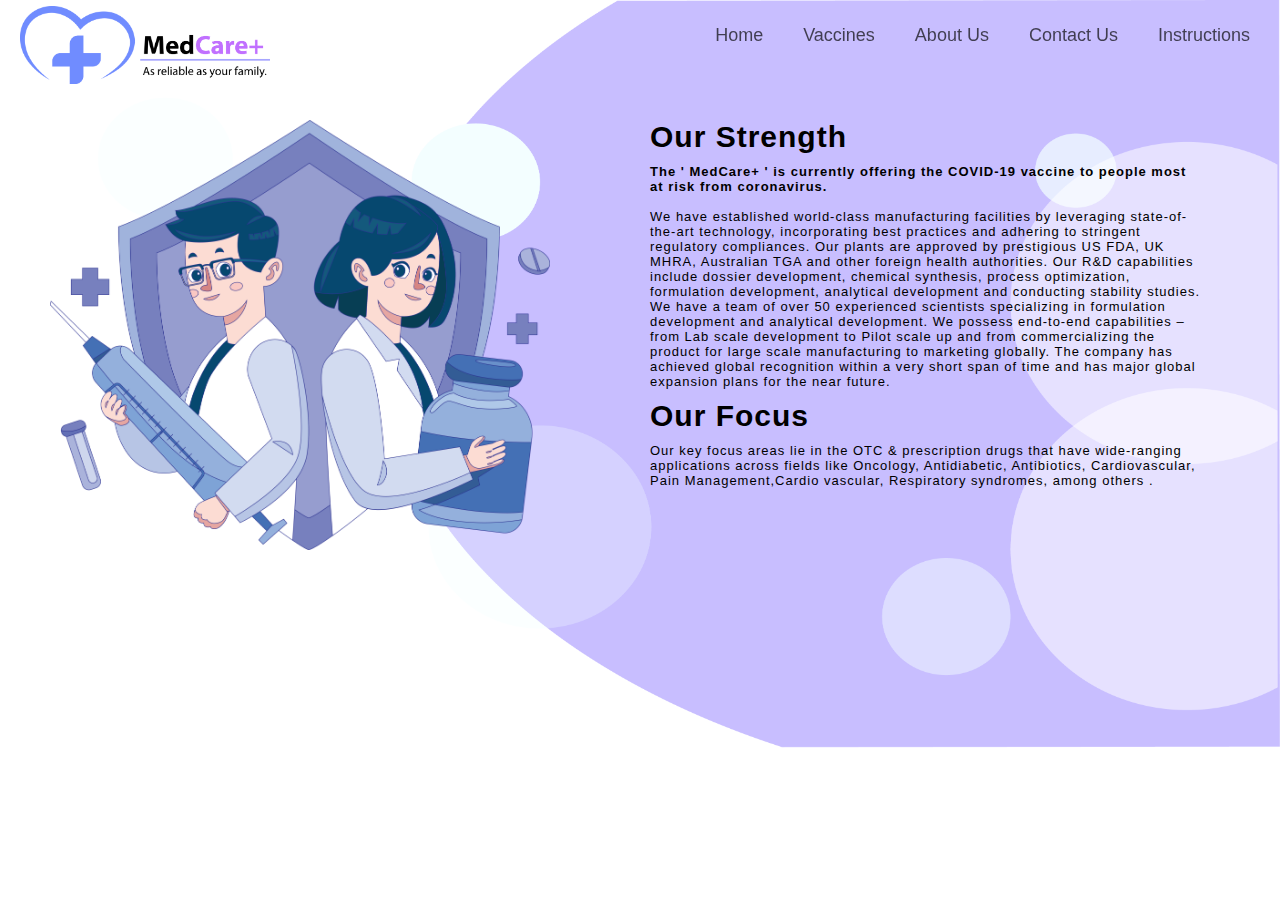
<file: AboutUs.html>
<!DOCTYPE html>
<html lang="en">
<head>
    <meta charset="UTF-8">
    <meta http-equiv="X-UA-Compatible" content="IE=edge">
    <meta name="viewport" content="width=device-width, initial-scale=1.0">
    <title>MCA/10011/19</title>
    <link rel="stylesheet" href="https://cdnjs.cloudflare.com/ajax/libs/font-awesome/5.7.2/css/all.min.css">

    <link rel="stylesheet" href="style3.css">
</head>
<body onload="loading()">
  <div id="loading"></div>
    <header>
        <nav class="navbar">
            <label class="navbar-toggle" id="js-navbar-toggle" for="chkToggle">
                    <i class="fa fa-bars"></i>
                </label>
            <img src="images/file.png" alt="" class="logo">
            <input type="checkbox" id="chkToggle"></input>
            <ul class="main-nav" id="js-menu">
              <li>
                <a href="/index.html" class="nav-links">Home</a>
              </li>
              <li>
                <a href="/vaccine.html" class="nav-links">Vaccines</a>
              </li>
              <li>
                <a href="/AboutUs.html" target="_self" class="nav-links">About Us</a>
              </li>
              <li>
                <a href="/Contact.html" class="nav-links">Contact Us</a>
              </li>
              <li>
                <a href="/instruction.html" class="nav-links">Instructions</a>
              </li>
            </ul>
          </nav>
    </header>
    <main>
        
        <div class="imagecontainer">
          <img src="images/sec.png">
        </div>
        <div class="content">

          <h1 class="ctitle1">Our Strength</h1>
          The <strong>' MedCare+ '</strong> is currently offering the COVID-19 vaccine to people most at risk from coronavirus.
          <br></br>
          <p>
            We have established world-class manufacturing facilities by leveraging state-of-the-art technology, incorporating best practices and adhering to stringent regulatory compliances. Our plants are approved by prestigious US FDA, UK MHRA, Australian TGA and other foreign health authorities.

              Our R&D capabilities include dossier development, chemical synthesis, process optimization, formulation development, analytical development and conducting stability studies. We have a team of over 50 experienced scientists specializing in formulation development and analytical development.

              We possess end-to-end capabilities – from Lab scale development to Pilot scale up and from commercializing the product for large scale manufacturing to marketing globally.

              The company has achieved global recognition within a very short span of time and has major global expansion plans for the near future.
          </p> 

          <h1 class="ctitle2">Our Focus</h1>
          <p class="secondcontent">
            Our key focus areas lie in the OTC & prescription drugs that have wide-ranging applications across fields like Oncology, Antidiabetic, Antibiotics, Cardiovascular, Pain Management,Cardio vascular, Respiratory syndromes, among others .
          </p> 
        </div>
    </main>

    <script>
       let loader = document.getElementById('loading');
       function loading(){
         
         loader.style.display='none';
       }
    </script>
</body>
</html>
</file>
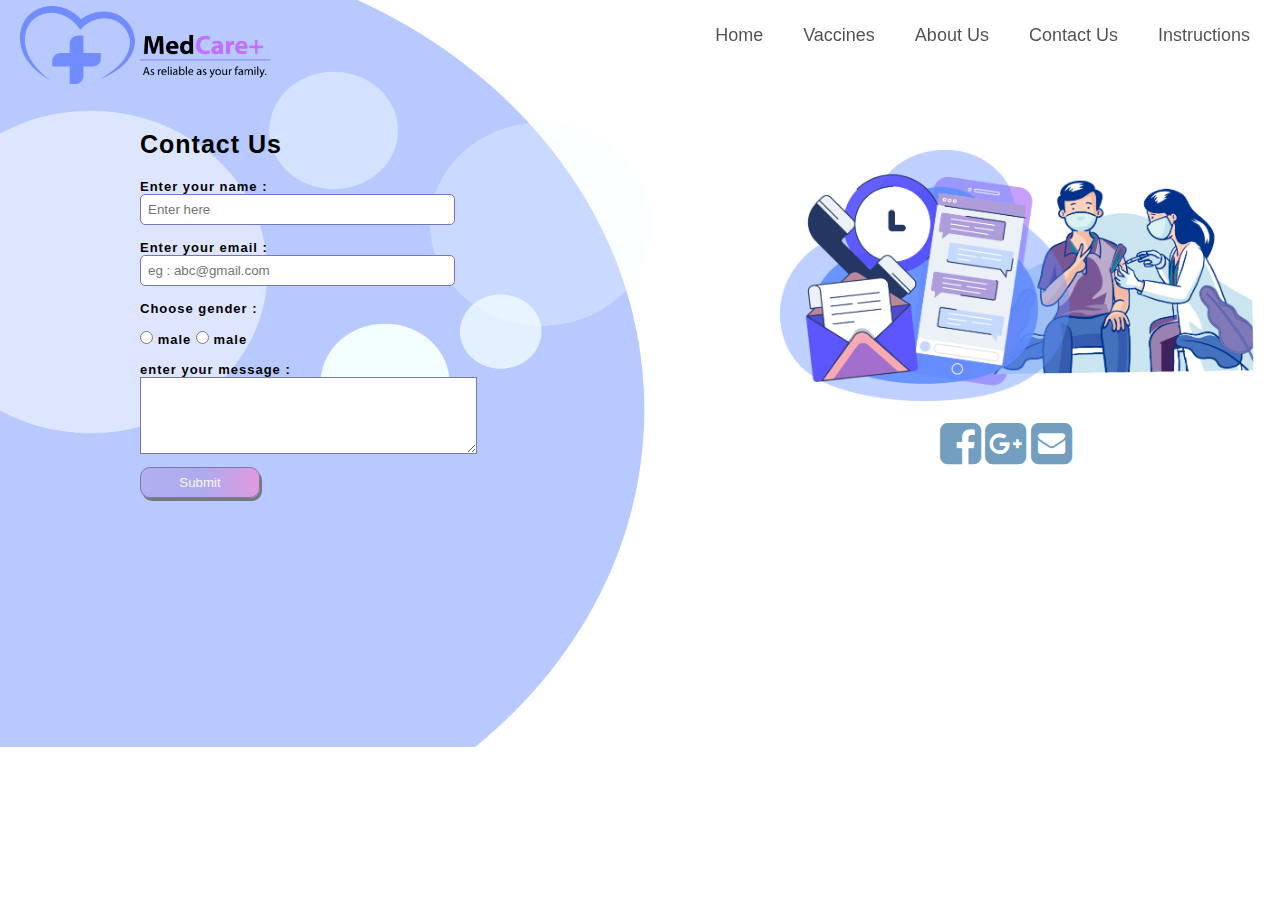
<file: Contact.html>
<!DOCTYPE html>
<html lang="en">
<head>
    <meta charset="UTF-8">
    <meta http-equiv="X-UA-Compatible" content="IE=edge">
    <meta name="viewport" content="width=device-width, initial-scale=1.0">
    <title>MCA/10011/19</title>
    <link rel="stylesheet" href="https://cdnjs.cloudflare.com/ajax/libs/font-awesome/5.7.2/css/all.min.css">
    <!-- Include Font Awesome Stylesheet in Header -->
    <link href="//maxcdn.bootstrapcdn.com/font-awesome/4.1.0/css/font-awesome.min.css" rel="stylesheet">

    <link rel="stylesheet" href="style5.css">
</head>
<body onload="loading()">
    <div id="loading"></div>
    <header>

        
        <nav class="navbar">
            <label class="navbar-toggle" id="js-navbar-toggle" for="chkToggle">
                    <i class="fa fa-bars"></i>
            </label>
            <img src="images/file.png" alt="" class="logo">
            <input type="checkbox" id="chkToggle"></input>
            <ul class="main-nav" id="js-menu">
              <li>
                <a href="/index.html" class="nav-links">Home</a>
              </li>
              <li>
                <a href="/vaccine.html" class="nav-links">Vaccines</a>
              </li>
              <li>
                <a href="/AboutUs.html" class="nav-links">About Us</a>
              </li>
              <li>
                <a href="/Contact.html" class="nav-links">Contact Us</a>
              </li>
              <li>
                <a href="/instruction.html" class="nav-links">Instructions</a>
              </li>
            </ul>
          </nav>
    </header>
    <main>
        <div class="content">

          <h1 class="ctitle">Contact Us</h1>
          <form action="https://formspree.io/f/xzbybjav" method="POST">
            
            <label for="name" >Enter your name : </label>
            <br>
            <input  class="inputbox" type="text" placeholder="Enter here" name="name">
            <br></br>
            
            <label for="email">Enter your email : </label>
            <br>
            <input class="inputbox" type="email" placeholder="eg : abc@gmail.com" name="email">
            <br></br>
            
            <label>Choose gender : </label>
            <br></br>
            <div class="genderselect">    
                <input type="radio" id="male" name="gender" value="male">
                <label class="lab" for="male">male</label>
                <input type="radio" id="female" name="gender" value="female">
                <label class="lab" for="female">male</label>
            </div>
            <br>
            
            <label>enter your message :</label>
            <br>
            <textarea rows = "5" cols = "40" name = "message" placeholder="enter your message here" class="messagebox">
            </textarea>
            <input class="btn1" type="submit" value="Submit">
          
        </div>
        <div class="imagecontainer">
          <img src="images/contact.png">
          <div class="footer">
            <section id="lab_social_icon_footer">
                <div class="container">
                        <div class="text-center center-block">
                                <a href="https://www.facebook.com/" target="_blank"><i id="social-fb" class="fa fa-facebook-square fa-3x social" ></i></a>
                                <a href="https://plus.google.com/" target="_blank"><i id="social-gp" class="fa fa-google-plus-square fa-3x social"></i></a>
                                <a href="mailto:#" target="_blank"><i id="social-em" class="fa fa-envelope-square fa-3x social"></i></a>
                    </div>
                </div>
                </section>
          </div>
        </div>
    </main>
    <script>
      let loader = document.getElementById('loading');
       function loading(){
         loader.style.display='none';
       }
    </script>
</body>
</html>
</file>
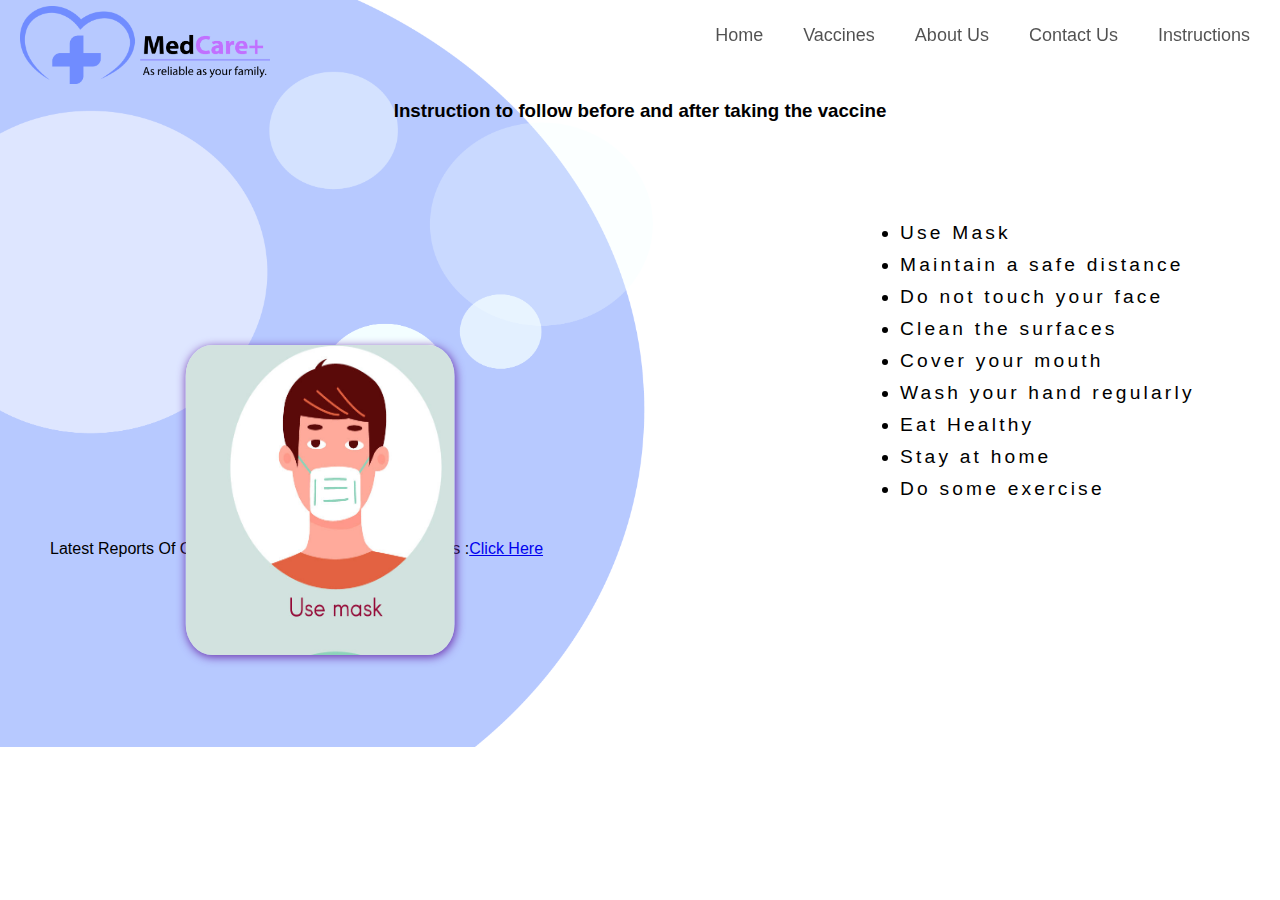
<file: instruction.html>
<!DOCTYPE html>
<html lang="en">
<head>
    <meta charset="UTF-8">
    <meta http-equiv="X-UA-Compatible" content="IE=edge">
    <meta name="viewport" content="width=device-width, initial-scale=1.0">
    <title>MCA/10011/19</title>
    <link rel="stylesheet" href="https://cdnjs.cloudflare.com/ajax/libs/font-awesome/5.7.2/css/all.min.css">

    <link rel="stylesheet" href="style6.css">
</head>
<body onload="loading()" >
    <div id="loading"></div>
    <header>
        <nav class="navbar">
            <label class="navbar-toggle" id="js-navbar-toggle" for="chkToggle">
                    <i class="fa fa-bars"></i>
            </label>
            <img src="images/file.png" alt="" class="logo">
            <input type="checkbox" id="chkToggle"></input>
            <ul class="main-nav" id="js-menu">
              <li>
                <a href="/index.html" class="nav-links">Home</a>
              </li>
              <li>
                <a href="/vaccine.html" class="nav-links">Vaccines</a>
              </li>
              <li>
                <a href="/AboutUs.html" class="nav-links">About Us</a>
              </li>
              <li>
                <a href="/Contact.html" class="nav-links">Contact Us</a>
              </li>
              <li>
                <a href="/instruction.html" class="nav-links">Instructions</a>
              </li>
            </ul>
          </nav>
    </header>   
    <main>
        <h3>Instruction to follow before and after taking the vaccine</h4>
        <div class="content">
            
            <div class="imagecontainer">
            </div>
            
            <div class="listinstruction">
              <ul>
                <li class="one">Use Mask</li>
                <li class="two">Maintain a safe distance</li>
                <li class="three">Do not touch your face</li>
                <li class="four">Clean the surfaces</li>
                <li class="five">Cover your mouth</li>
                <li class="six">Wash your hand regularly</li>
                <li class="seven">Eat Healthy</li>
                <li class="eight">Stay at home</li>
                <li class="nine">Do some exercise</li>
            </ul>
            </div>
        </div>
        <div class="information">
          <p>Latest Reports Of COVID-19 : <a href="report.html" class="links">Click Here</a></p>
          <p>WHO Reports :<a href="https://www.who.int/health-topics/coronavirus#tab=tab_1" class="links">Click Here</a></p>
        </div>
    </main>
    <script>
       let loader = document.getElementById('loading');
       function loading(){
         loader.style.display='none';
       }
    </script>
</body>
</html>
</file>
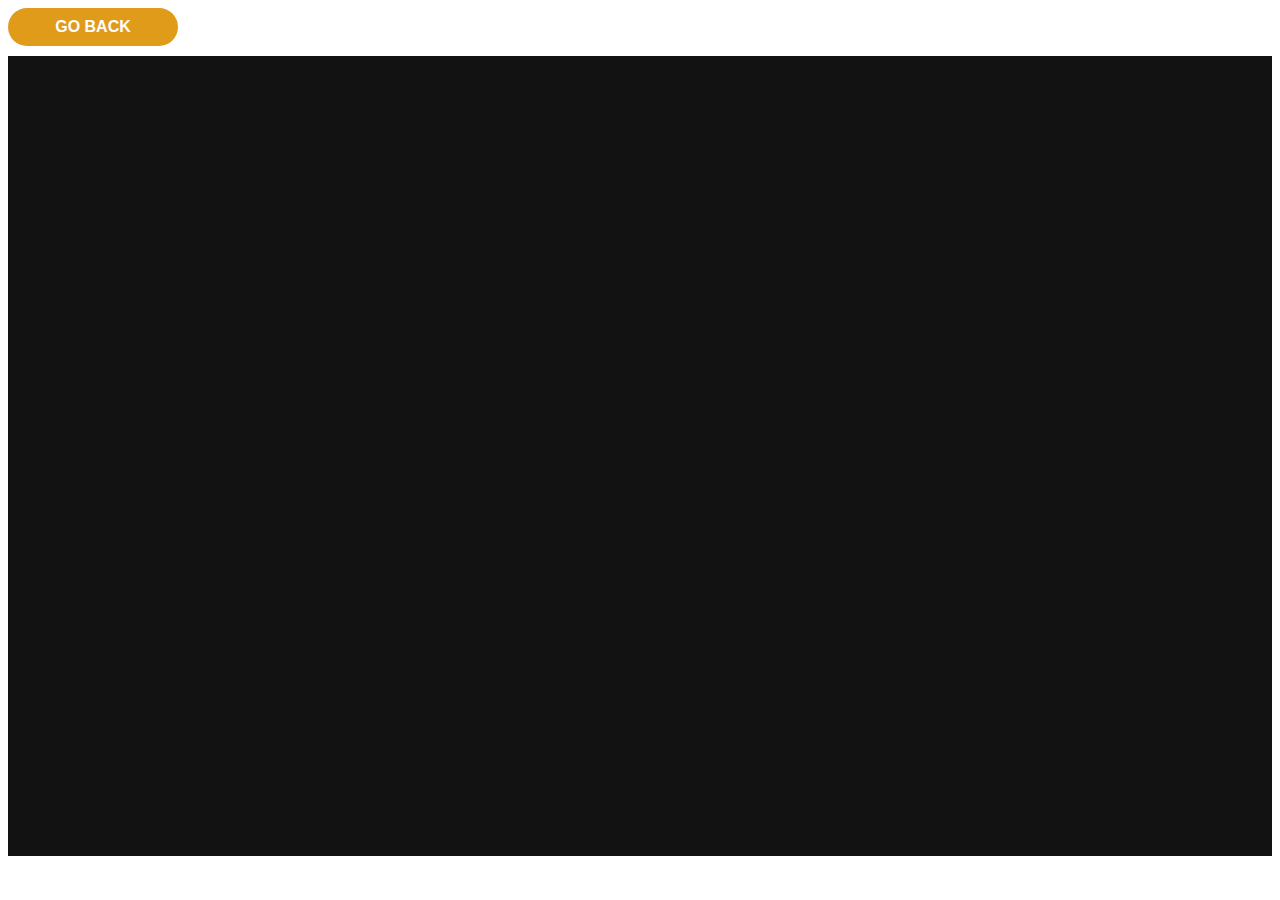
<file: report.html>
<!DOCTYPE html>
<html lang="en">
<head>
    <meta charset="UTF-8">
    <meta http-equiv="X-UA-Compatible" content="IE=edge">
    <meta name="viewport" content="width=device-width, initial-scale=1.0">
    <title>COVID-19 Reports</title>
    <link rel="stylesheet" href="report.css">
</head>
<body>
        <a href="instruction.html" class="links">GO BACK</a>
        <script src="https://www.amcharts.com/lib/4/core.js"></script>
        <script src="https://www.amcharts.com/lib/4/charts.js"></script>
        <script src="https://www.amcharts.com/lib/4/maps.js"></script>
        <script src="https://www.amcharts.com/lib/4/geodata/worldLow.js"></script>
        <script src="https://covid.amCharts.com/data/js/world_timeline.js"></script>
        <script src="https://covid.amCharts.com/data/js/total_timeline.js"></script>
        <script src="https://www.amcharts.com/lib/4/themes/animated.js"></script>
        <div id="chartdiv"></div>
        
        <script>
        // Themes begin
        am4core.useTheme(am4themes_animated);
        // Themes end

            var backgroundColor = am4core.color("#1e2128");
            var activeColor = am4core.color("#ff8726");
            var confirmedColor = am4core.color("#d21a1a");
            var recoveredColor = am4core.color("#45d21a");
            var deathsColor = am4core.color("#1c5fe5");
            var textColor = am4core.color("#ffffff");

            // for an easier access by key
            var colors = { active: activeColor, confirmed: confirmedColor, recovered: recoveredColor, deaths: deathsColor };

            var countryColor = am4core.color("#3b3b3b");
            var countryStrokeColor = am4core.color("#000000");
            var buttonStrokeColor = am4core.color("#ffffff");
            var countryHoverColor = am4core.color("#1b1b1b");
            var activeCountryColor = am4core.color("#0f0f0f");

            var currentIndex;
            var currentCountry = "World";

            // last date of the data
            var lastDate = new Date(covid_total_timeline[covid_total_timeline.length - 1].date);
            var currentDate = lastDate;

            var currentPolygon;

            var countryDataTimeout;

            var sliderAnimation;

            //////////////////////////////////////////////////////////////////////////////
            // PREPARE DATA
            //////////////////////////////////////////////////////////////////////////////

            // make a map of country indexes for later use
            var countryIndexMap = {};
            var list = covid_world_timeline[0].list;
            for (var i = 0; i < list.length; i++) {
                var country = list[i]
                countryIndexMap[country.id] = i;
            }

            // calculated active cases in world data (active = confirmed - recovered)
            for (var i = 0; i < covid_total_timeline.length; i++) {
                var di = covid_total_timeline[i];
                di.active = di.confirmed - di.recovered;
            }

            // function that returns current slide
            // if index is not set, get last slide
            function getSlideData(index) {
                if (index == undefined) {
                    index = covid_world_timeline.length - 1;
                }

                var data = covid_world_timeline[index];

                return data;
            }

            // get slide data
            var slideData = getSlideData();

            // as we will be modifying raw data, make a copy
            var mapData = JSON.parse(JSON.stringify(slideData.list));
            var max = { confirmed: 0, recovered: 0, deaths: 0 };

            // the last day will have most
            for (var i = 0; i < mapData.length; i++) {
                var di = mapData[i];
                if (di.confirmed > max.confirmed) {
                    max.confirmed = di.confirmed;
                }
                if (di.recovered > max.recovered) {
                    max.recovered = di.recovered;
                }
                if (di.deaths > max.deaths) {
                    max.deaths = di.deaths
                }
                max.active = max.confirmed;
            }

            // END OF DATA

            //////////////////////////////////////////////////////////////////////////////
            // LAYOUT & CHARTS
            //////////////////////////////////////////////////////////////////////////////

            // main container
            // https://www.amcharts.com/docs/v4/concepts/svg-engine/containers/
            var container = am4core.create("chartdiv", am4core.Container);
            container.width = am4core.percent(100);
            container.height = am4core.percent(100);
            container.background.fill = am4core.color("#1e2128");
            container.background.fillOpacity = 1;

            // MAP CHART 
            // https://www.amcharts.com/docs/v4/chart-types/map/
            var mapChart = container.createChild(am4maps.MapChart);
            mapChart.height = am4core.percent(80);
            mapChart.zoomControl = new am4maps.ZoomControl();
            mapChart.zoomControl.align = "right";
            mapChart.zoomControl.marginRight = 15;
            mapChart.zoomControl.valign = "middle";

            // by default minus button zooms out by one step, but we modify the behavior so when user clicks on minus, the map would fully zoom-out and show world data
            mapChart.zoomControl.minusButton.events.on("hit", showWorld);
            // clicking on a "sea" will also result a full zoom-out
            mapChart.seriesContainer.background.events.on("hit", showWorld);
            mapChart.seriesContainer.background.events.on("over", resetHover);
            mapChart.seriesContainer.background.fillOpacity = 0;
            mapChart.zoomEasing = am4core.ease.sinOut;

            // https://www.amcharts.com/docs/v4/chart-types/map/#Map_data
            // you can use more accurate world map or map of any other country - a wide selection of maps available at: https://github.com/amcharts/amcharts4-geodata
            mapChart.geodata = am4geodata_worldLow;

            // Set projection
            // https://www.amcharts.com/docs/v4/chart-types/map/#Setting_projection
            // instead of Miller, you can use Mercator or many other projections available: https://www.amcharts.com/demos/map-using-d3-projections/
            mapChart.projection = new am4maps.projections.Miller();
            mapChart.panBehavior = "move";

            // when map is globe, beackground is made visible
            mapChart.backgroundSeries.mapPolygons.template.polygon.fillOpacity = 0.05;
            mapChart.backgroundSeries.mapPolygons.template.polygon.fill = am4core.color("#ffffff");
            mapChart.backgroundSeries.hidden = true;


            // Map polygon series (defines how country areas look and behave)
            var polygonSeries = mapChart.series.push(new am4maps.MapPolygonSeries());
            polygonSeries.dataFields.id = "id";
            polygonSeries.exclude = ["AQ"]; // Antarctica is excluded in non-globe projection
            polygonSeries.useGeodata = true;
            polygonSeries.nonScalingStroke = true;
            polygonSeries.strokeWidth = 0.5;
            // this helps to place bubbles in the visual middle of the area
            polygonSeries.calculateVisualCenter = true;

            var polygonTemplate = polygonSeries.mapPolygons.template;
            polygonTemplate.fill = countryColor;
            polygonTemplate.fillOpacity = 1
            polygonTemplate.stroke = countryStrokeColor;
            polygonTemplate.strokeOpacity = 0.15
            polygonTemplate.setStateOnChildren = true;

            polygonTemplate.events.on("hit", handleCountryHit);
            polygonTemplate.events.on("over", handleCountryOver);
            polygonTemplate.events.on("out", handleCountryOut);

            // you can have pacific - centered map if you set this to -154.8
            mapChart.deltaLongitude = -10;

            // polygon states
            var polygonHoverState = polygonTemplate.states.create("hover");
            polygonHoverState.properties.fill = countryHoverColor;

            var polygonActiveState = polygonTemplate.states.create("active")
            polygonActiveState.properties.fill = activeCountryColor;

            // Bubble series
            var bubbleSeries = mapChart.series.push(new am4maps.MapImageSeries());
            bubbleSeries.data = mapData;
            bubbleSeries.dataFields.value = "confirmed";
            bubbleSeries.dataFields.id = "id";

            // adjust tooltip
            bubbleSeries.tooltip.animationDuration = 0;
            bubbleSeries.tooltip.showInViewport = false;
            bubbleSeries.tooltip.background.fillOpacity = 0.2;
            bubbleSeries.tooltip.getStrokeFromObject = true;
            bubbleSeries.tooltip.getFillFromObject = false;
            bubbleSeries.tooltip.background.fillOpacity = 0.2;
            bubbleSeries.tooltip.background.fill = am4core.color("#000000");

            var imageTemplate = bubbleSeries.mapImages.template;
            // if you want bubbles to become bigger when zoomed, set this to false
            imageTemplate.nonScaling = true;
            imageTemplate.strokeOpacity = 0;
            imageTemplate.fillOpacity = 0.5;
            imageTemplate.tooltipText = "{name}: [bold]{value}[/]";
            // this is needed for the tooltip to point to the top of the circle instead of the middle
            imageTemplate.adapter.add("tooltipY", function(tooltipY, target) {
                return -target.children.getIndex(0).radius;
            })

            imageTemplate.events.on("over", handleImageOver);
            imageTemplate.events.on("out", handleImageOut);
            imageTemplate.events.on("hit", handleImageHit);

            // When hovered, circles become non-opaque	
            var imageHoverState = imageTemplate.states.create("hover");
            imageHoverState.properties.fillOpacity = 1;

            // add circle inside the image
            var circle = imageTemplate.createChild(am4core.Circle);
            // this makes the circle to pulsate a bit when showing it
            circle.hiddenState.properties.scale = 0.0001;
            circle.hiddenState.transitionDuration = 2000;
            circle.defaultState.transitionDuration = 2000;
            circle.defaultState.transitionEasing = am4core.ease.elasticOut;
            // later we set fill color on template (when changing what type of data the map should show) and all the clones get the color because of this
            circle.applyOnClones = true;

            // heat rule makes the bubbles to be of a different width. Adjust min/max for smaller/bigger radius of a bubble
            bubbleSeries.heatRules.push({
                "target": circle,
                "property": "radius",
                "min": 3,
                "max": 30,
                "dataField": "value"
            })

            // when data items validated, hide 0 value bubbles (because min size is set)
            bubbleSeries.events.on("dataitemsvalidated", function() {
                bubbleSeries.dataItems.each((dataItem) => {
                    var mapImage = dataItem.mapImage;
                    var circle = mapImage.children.getIndex(0);
                    if (mapImage.dataItem.value == 0) {
                        circle.hide(0);
                    }
                    else if (circle.isHidden || circle.isHiding) {
                        circle.show();
                    }
                })
            })

            // this places bubbles at the visual center of a country
            imageTemplate.adapter.add("latitude", function(latitude, target) {
                var polygon = polygonSeries.getPolygonById(target.dataItem.id);
                if (polygon) {
                    return polygon.visualLatitude;
                }
                return latitude;
            })

            imageTemplate.adapter.add("longitude", function(longitude, target) {
                var polygon = polygonSeries.getPolygonById(target.dataItem.id);
                if (polygon) {
                    return polygon.visualLongitude;
                }
                return longitude;
            })

            // END OF MAP	

            // top title
            var title = mapChart.titles.create();
            title.fontSize = "1.5em";
            title.fill = textColor;
            title.text = "COVID-19 Spread Data";
            title.align = "left";
            title.horizontalCenter = "left";
            title.marginLeft = 20;
            title.paddingBottom = 10;
            title.y = 20;

            // switch between map and globe
            var mapGlobeSwitch = mapChart.createChild(am4core.SwitchButton);
            mapGlobeSwitch.align = "right"
            mapGlobeSwitch.y = 15;
            mapGlobeSwitch.leftLabel.text = "Map";
            mapGlobeSwitch.rightLabel.text = "Globe";
            mapGlobeSwitch.verticalCenter = "top";
            mapGlobeSwitch.leftLabel.fill = textColor;
            mapGlobeSwitch.rightLabel.fill = textColor;


            mapGlobeSwitch.events.on("toggled", function() {
                if (mapGlobeSwitch.isActive) {
                    mapChart.projection = new am4maps.projections.Orthographic;
                    mapChart.backgroundSeries.show();
                    mapChart.panBehavior = "rotateLongLat";
                    polygonSeries.exclude = [];
                } else {
                    mapChart.projection = new am4maps.projections.Miller;
                    mapChart.backgroundSeries.hide();
                    mapChart.panBehavior = "move";
                    polygonSeries.data = [];
                    polygonSeries.exclude = ["AQ"];
                }
            })

            // buttons & chart container
            var buttonsAndChartContainer = container.createChild(am4core.Container);
            buttonsAndChartContainer.layout = "vertical";
            buttonsAndChartContainer.height = am4core.percent(40); // make this bigger if you want more space for the chart
            buttonsAndChartContainer.width = am4core.percent(100);
            buttonsAndChartContainer.valign = "bottom";

            // country name and buttons container
            var nameAndButtonsContainer = buttonsAndChartContainer.createChild(am4core.Container)
            nameAndButtonsContainer.width = am4core.percent(100);
            nameAndButtonsContainer.padding(0, 10, 5, 20);
            nameAndButtonsContainer.layout = "horizontal";

            // name of a country and date label
            var countryName = nameAndButtonsContainer.createChild(am4core.Label);
            countryName.fontSize = "1.1em";
            countryName.fill = textColor;
            countryName.valign = "middle";

            // buttons container (active/confirmed/recovered/deaths)
            var buttonsContainer = nameAndButtonsContainer.createChild(am4core.Container);
            buttonsContainer.layout = "grid";
            buttonsContainer.width = am4core.percent(100);
            buttonsContainer.x = 10;
            buttonsContainer.contentAlign = "right";

            // Chart & slider container
            var chartAndSliderContainer = buttonsAndChartContainer.createChild(am4core.Container);
            chartAndSliderContainer.layout = "vertical";
            chartAndSliderContainer.height = am4core.percent(100);
            chartAndSliderContainer.width = am4core.percent(100);
            chartAndSliderContainer.background.fill = am4core.color("#000000");
            chartAndSliderContainer.background = new am4core.RoundedRectangle();
            chartAndSliderContainer.background.cornerRadius(30, 30, 0, 0)
            chartAndSliderContainer.background.fillOpacity = 0.15;
            chartAndSliderContainer.background.fill = am4core.color("#000000");
            chartAndSliderContainer.paddingTop = 10;
            chartAndSliderContainer.paddingBottom = 0;

            // Slider container
            var sliderContainer = chartAndSliderContainer.createChild(am4core.Container);
            sliderContainer.width = am4core.percent(100);
            sliderContainer.padding(0, 15, 15, 10);
            sliderContainer.layout = "horizontal";

            var slider = sliderContainer.createChild(am4core.Slider);
            slider.width = am4core.percent(100);
            slider.valign = "middle";
            slider.background.opacity = 0.4;
            slider.opacity = 0.7;
            slider.background.fill = am4core.color("#ffffff");
            slider.marginLeft = 20;
            slider.marginRight = 35;
            slider.height = 15;
            slider.start = 1;


            // what to do when slider is dragged
            slider.events.on("rangechanged", function(event) {
                var index = Math.round((covid_world_timeline.length - 1) * slider.start);
                updateMapData(getSlideData(index).list);
                updateTotals(index);
            })
            // stop animation if dragged
            slider.startGrip.events.on("drag", () => {
                stop();
                if (sliderAnimation) {
                    sliderAnimation.setProgress(slider.start);
                }
            });

            // play button
            var playButton = sliderContainer.createChild(am4core.PlayButton);
            playButton.valign = "middle";
            // play button behavior
            playButton.events.on("toggled", function(event) {
                if (event.target.isActive) {
                    play();
                } else {
                    stop();
                }
            })
            // make slider grip look like play button
            slider.startGrip.background.fill = playButton.background.fill;
            slider.startGrip.background.strokeOpacity = 0;
            slider.startGrip.icon.stroke = am4core.color("#ffffff");
            slider.startGrip.background.states.copyFrom(playButton.background.states)

            // play behavior
            function play() {
                if (!sliderAnimation) {
                    sliderAnimation = slider.animate({ property: "start", to: 1, from: 0 }, 50000, am4core.ease.linear).pause();
                    sliderAnimation.events.on("animationended", () => {
                        playButton.isActive = false;
                    })
                }

                if (slider.start >= 1) {
                    slider.start = 0;
                    sliderAnimation.start();
                }
                sliderAnimation.resume();
                playButton.isActive = true;
            }

            // stop behavior
            function stop() {
                if (sliderAnimation) {
                    sliderAnimation.pause();
                }
                playButton.isActive = false;
            }

            // BOTTOM CHART
            // https://www.amcharts.com/docs/v4/chart-types/xy-chart/
            var lineChart = chartAndSliderContainer.createChild(am4charts.XYChart);
            lineChart.fontSize = "0.8em";
            lineChart.paddingRight = 30;
            lineChart.paddingLeft = 30;
            lineChart.maskBullets = false;
            lineChart.zoomOutButton.disabled = true;
            lineChart.paddingBottom = 3;
        lineChart.paddingTop = 0;

            // make a copy of data as we will be modifying it
            lineChart.data = JSON.parse(JSON.stringify(covid_total_timeline));

            // date axis
            // https://www.amcharts.com/docs/v4/concepts/axes/date-axis/
            var dateAxis = lineChart.xAxes.push(new am4charts.DateAxis());
            dateAxis.renderer.minGridDistance = 50;
            dateAxis.renderer.grid.template.stroke = am4core.color("#000000");
            dateAxis.max = lastDate.getTime() + am4core.time.getDuration("day", 3);
            dateAxis.tooltip.label.fontSize = "0.8em";
            dateAxis.renderer.labels.template.fill = textColor;
            dateAxis.tooltip.background.fill = am4core.color("#ff8726")
            dateAxis.tooltip.background.stroke = am4core.color("#ff8726")
            dateAxis.tooltip.label.fill = am4core.color("#000000")

            // value axis
            // https://www.amcharts.com/docs/v4/concepts/axes/value-axis/
            var valueAxis = lineChart.yAxes.push(new am4charts.ValueAxis());
            valueAxis.interpolationDuration = 3000;
            valueAxis.renderer.grid.template.stroke = am4core.color("#000000");
            valueAxis.renderer.baseGrid.disabled = true;
            valueAxis.tooltip.disabled = true;
            valueAxis.extraMax = 0.05;
            valueAxis.renderer.inside = true;
            valueAxis.renderer.labels.template.verticalCenter = "bottom";
            valueAxis.renderer.labels.template.padding(2, 2, 2, 2);
            valueAxis.renderer.labels.template.fill = textColor;

            // cursor
            // https://www.amcharts.com/docs/v4/concepts/chart-cursor/
            lineChart.cursor = new am4charts.XYCursor();
            lineChart.cursor.behavior = "none"; // set zoomX for a zooming possibility
            lineChart.cursor.lineY.disabled = true;
            lineChart.cursor.xAxis = dateAxis;
            lineChart.cursor.lineX.stroke = am4core.color("#ff8726");
            // this prevents cursor to move to the clicked location while map is dragged
            am4core.getInteraction().body.events.off("down", lineChart.cursor.handleCursorDown, lineChart.cursor)
            am4core.getInteraction().body.events.off("up", lineChart.cursor.handleCursorUp, lineChart.cursor)

            // legend
            // https://www.amcharts.com/docs/v4/concepts/legend/	
            lineChart.legend = new am4charts.Legend();
            lineChart.legend.parent = lineChart.plotContainer;
            lineChart.legend.labels.template.fill = textColor;

            // create series
            var activeSeries = addSeries("active", activeColor);
            // active series is visible initially
            activeSeries.tooltip.disabled = true;
            activeSeries.hidden = false;

            var confirmedSeries = addSeries("confirmed", confirmedColor);
            var recoveredSeries = addSeries("recovered", recoveredColor);
            var deathsSeries = addSeries("deaths", deathsColor);

            var series = { active: activeSeries, confirmed: confirmedSeries, recovered: recoveredSeries, deaths: deathsSeries };
            // add series
            function addSeries(name, color) {
                var series = lineChart.series.push(new am4charts.LineSeries())
                series.dataFields.valueY = name;
                series.dataFields.dateX = "date";
                series.name = capitalizeFirstLetter(name);
                series.strokeOpacity = 0.6;
                series.stroke = color;
                series.maskBullets = false;
                series.hidden = true;
                series.minBulletDistance = 10;
                series.hideTooltipWhileZooming = true;
                // series bullet
                var bullet = series.bullets.push(new am4charts.CircleBullet());

                // only needed to pass it to circle
                var bulletHoverState = bullet.states.create("hover");
                bullet.setStateOnChildren = true;

                bullet.circle.fillOpacity = 1;
                bullet.circle.fill = backgroundColor;
                bullet.circle.radius = 2;

                var circleHoverState = bullet.circle.states.create("hover");
                circleHoverState.properties.fillOpacity = 1;
                circleHoverState.properties.fill = color;
                circleHoverState.properties.scale = 1.4;

                // tooltip setup
                series.tooltip.pointerOrientation = "down";
                series.tooltip.getStrokeFromObject = true;
                series.tooltip.getFillFromObject = false;
                series.tooltip.background.fillOpacity = 0.2;
                series.tooltip.background.fill = am4core.color("#000000");
                series.tooltip.dy = -4;
                series.tooltip.fontSize = "0.8em";
                series.tooltipText = "{valueY}";

                return series;
            }

            // BUTTONS
            // create buttons
            var activeButton = addButton("active", activeColor);
            var confirmedButton = addButton("confirmed", confirmedColor);
            var recoveredButton = addButton("recovered", recoveredColor);
            var deathsButton = addButton("deaths", deathsColor);

            var buttons = { active: activeButton, confirmed: confirmedButton, recovered: recoveredButton, deaths: deathsButton };

            // add button
            function addButton(name, color) {
                var button = buttonsContainer.createChild(am4core.Button)
                button.label.valign = "middle"
                button.fontSize = "1em";
                button.background.cornerRadius(30, 30, 30, 30);
                button.background.strokeOpacity = 0.3
                button.background.fillOpacity = 0;
                button.background.stroke = buttonStrokeColor;
                button.background.padding(2, 3, 2, 3);
                button.states.create("active");
                button.setStateOnChildren = true;
                button.label.fill = textColor;

                var activeHoverState = button.background.states.create("hoverActive");
                activeHoverState.properties.fillOpacity = 0;

                var circle = new am4core.Circle();
                circle.radius = 8;
                circle.fillOpacity = 0.3;
                circle.fill = buttonStrokeColor;
                circle.strokeOpacity = 0;
                circle.valign = "middle";
                circle.marginRight = 5;
                button.icon = circle;

                // save name to dummy data for later use
                button.dummyData = name;

                var circleActiveState = circle.states.create("active");
                circleActiveState.properties.fill = color;
                circleActiveState.properties.fillOpacity = 0.5;

                button.events.on("hit", handleButtonClick);

                return button;
            }

            // handle button clikc
            function handleButtonClick(event) {
                // we saved name to dummy data
                changeDataType(event.target.dummyData);
            }

            // change data type (active/confirmed/recovered/deaths)
            function changeDataType(name) {
                // make button active
                var activeButton = buttons[name];
                activeButton.isActive = true;
                // make other buttons inactive
                for (var key in buttons) {
                    if (buttons[key] != activeButton) {
                        buttons[key].isActive = false;
                    }
                }
                // tell series new field name
                bubbleSeries.dataFields.value = name;
                bubbleSeries.invalidateData();
                // change color of bubbles
                // setting colors on mapImage for tooltip colors
                bubbleSeries.mapImages.template.fill = colors[name];
                bubbleSeries.mapImages.template.stroke = colors[name];
                // first child is circle
                bubbleSeries.mapImages.template.children.getIndex(0).fill = colors[name];

                // show series
                var activeSeries = series[name];
                activeSeries.show();
                // hide other series
                for (var key in series) {
                    if (series[key] != activeSeries) {
                        series[key].hide();
                    }
                }
                // update heat rule's maxValue
                bubbleSeries.heatRules.getIndex(0).maxValue = max[name];
            }

            // select a country
            function selectCountry(mapPolygon) {
                resetHover();
                polygonSeries.hideTooltip();

                // if the same country is clicked show world
                if (currentPolygon == mapPolygon) {
                    currentPolygon.isActive = false;
                    currentPolygon = undefined;
                    showWorld();
                    return;
                }
                // save current polygon
                currentPolygon = mapPolygon;
                var countryIndex = countryIndexMap[mapPolygon.dataItem.id];
                currentCountry = mapPolygon.dataItem.dataContext.name;

                // make others inactive
                polygonSeries.mapPolygons.each(function(polygon) {
                    polygon.isActive = false;
                })

                // clear timeout if there is one
                if (countryDataTimeout) {
                    clearTimeout(countryDataTimeout);
                }
                // we delay change of data for better performance (so that data is not changed whil zooming)
                countryDataTimeout = setTimeout(function() {
                    setCountryData(countryIndex);
                }, 1000); // you can adjust number, 1000 is one second

                updateTotals(currentIndex);
                updateCountryName();

                mapPolygon.isActive = true;
                // meaning it's globe
                if (mapGlobeSwitch.isActive) {
                    // animate deltas (results the map to be rotated to the selected country)
                    if (mapChart.zoomLevel != 1) {
                        mapChart.goHome();
                        rotateAndZoom(mapPolygon);
                    }
                    else {
                        rotateAndZoom(mapPolygon);
                    }
                }
                // if it's not a globe, simply zoom to the country
                else {
                    mapChart.zoomToMapObject(mapPolygon, getZoomLevel(mapPolygon));
                }
            }

            // change line chart data to the selected countries	
            function setCountryData(countryIndex) {
                // instead of setting whole data array, we modify current raw data so that a nice animation would happen
                for (var i = 0; i < lineChart.data.length; i++) {
                    var di = covid_world_timeline[i].list;

                    var countryData = di[countryIndex];
                    var dataContext = lineChart.data[i];
                    if (countryData) {
                        dataContext.recovered = countryData.recovered;
                        dataContext.confirmed = countryData.confirmed;
                        dataContext.deaths = countryData.deaths;
                        dataContext.active = countryData.confirmed - countryData.recovered;
                        valueAxis.min = undefined;
                        valueAxis.max = undefined;
                    }
                    else {
                        dataContext.recovered = 0;
                        dataContext.confirmed = 0;
                        dataContext.deaths = 0;
                        dataContext.active = 0;
                        valueAxis.min = 0;
                        valueAxis.max = 10;
                    }
                }

                lineChart.invalidateRawData();
                updateTotals(currentIndex);
                setTimeout(updateSeriesTooltip, 2000);
            }

            function updateSeriesTooltip() {
                lineChart.cursor.triggerMove(lineChart.cursor.point, "soft", true);
                lineChart.series.each(function(series) {
                    if (!series.isHidden) {
                        series.tooltip.disabled = false;
                        series.showTooltipAtDataItem(series.tooltipDataItem);
                    }
                })
            }

            // what happens when a country is rolled-over
            function rollOverCountry(mapPolygon) {

                resetHover();
                if (mapPolygon) {
                    mapPolygon.isHover = true;

                    // make bubble hovered too
                    var image = bubbleSeries.getImageById(mapPolygon.dataItem.id);
                    if (image) {
                        image.dataItem.dataContext.name = mapPolygon.dataItem.dataContext.name;
                        image.isHover = true;
                    }
                }
            }
            // what happens when a country is rolled-out
            function rollOutCountry(mapPolygon) {
                var image = bubbleSeries.getImageById(mapPolygon.dataItem.id)
                resetHover();
                if (image) {
                    image.isHover = false;
                }
            }

            // rotate and zoom
            function rotateAndZoom(mapPolygon) {
                polygonSeries.hideTooltip();
                var animation = mapChart.animate([{ property: "deltaLongitude", to: -mapPolygon.visualLongitude }, { property: "deltaLatitude", to: -mapPolygon.visualLatitude }], 1000)
                animation.events.on("animationended", function() {
                    mapChart.zoomToMapObject(mapPolygon, getZoomLevel(mapPolygon));
                })
            }

            // calculate zoom level (default is too close)
            function getZoomLevel(mapPolygon) {
                var w = mapPolygon.polygon.bbox.width;
                var h = mapPolygon.polygon.bbox.width;
                // change 2 to smaller walue for a more close zoom
                return Math.min(mapChart.seriesWidth / (w * 2), mapChart.seriesHeight / (h * 2))
            }

            // show world data
            function showWorld() {
                currentCountry = "World";
                currentPolygon = undefined;
                resetHover();

                if(countryDataTimeout){
                    clearTimeout(countryDataTimeout);
                }

                // make all inactive
                polygonSeries.mapPolygons.each(function(polygon) {
                    polygon.isActive = false;
                })
                
                updateCountryName();

                // update line chart data (again, modifying instead of setting new data for a nice animation)
                for (var i = 0; i < lineChart.data.length; i++) {
                    var di = covid_total_timeline[i];
                    var dataContext = lineChart.data[i];

                    dataContext.recovered = di.recovered;
                    dataContext.confirmed = di.confirmed;
                    dataContext.deaths = di.deaths;
                    dataContext.active = di.confirmed - di.recovered;
                    valueAxis.min = undefined;
                    valueAxis.max = undefined;
                }

                lineChart.invalidateRawData();

                updateTotals(currentIndex);
                mapChart.goHome();
            }

            // updates country name and date
            function updateCountryName() {
                countryName.text = currentCountry + ", " + mapChart.dateFormatter.format(currentDate, "MMM dd, yyyy");
            }

            // update total values in buttons
            function updateTotals(index) {
                if (!isNaN(index)) {
                    var di = covid_total_timeline[index];
                    var date = new Date(di.date);
                    currentDate = date;

                    updateCountryName();

                    var position = dateAxis.dateToPosition(date);
                    position = dateAxis.toGlobalPosition(position);
                    var x = dateAxis.positionToCoordinate(position);

                    if (lineChart.cursor) {
                        lineChart.cursor.triggerMove({ x: x, y: 0 }, "soft", true);
                    }
                    for (var key in buttons) {
                        buttons[key].label.text = capitalizeFirstLetter(key) + ": " + lineChart.data[index][key];
                    }
                    currentIndex = index;
                }
            }

            // update map data
            function updateMapData(data) {
                //modifying instead of setting new data for a nice animation
                bubbleSeries.dataItems.each(function(dataItem) {
                    dataItem.dataContext.confirmed = 0;
                    dataItem.dataContext.deaths = 0;
                    dataItem.dataContext.recovered = 0;
                    dataItem.dataContext.active = 0;
                })

                for (var i = 0; i < data.length; i++) {
                    var di = data[i];
                    var image = bubbleSeries.getImageById(di.id);
                    if (image) {
                        image.dataItem.dataContext.confirmed = di.confirmed;
                        image.dataItem.dataContext.deaths = di.deaths;
                        image.dataItem.dataContext.recovered = di.recovered;
                        image.dataItem.dataContext.active = di.confirmed - di.recovered;
                    }
                }
                bubbleSeries.invalidateRawData();
            }

            // capitalize first letter
            function capitalizeFirstLetter(string) {
                return string.charAt(0).toUpperCase() + string.slice(1);
            }

            function handleImageOver(event) {
                rollOverCountry(polygonSeries.getPolygonById(event.target.dataItem.id));
            }

            function handleImageOut(event) {
                rollOutCountry(polygonSeries.getPolygonById(event.target.dataItem.id));
            }

            function handleImageHit(event) {
                selectCountry(polygonSeries.getPolygonById(event.target.dataItem.id));
            }		

            function handleCountryHit(event) {
                selectCountry(event.target);
            }

            function handleCountryOver(event) {
                rollOverCountry(event.target);
            }

            function handleCountryOut(event) {
                rollOutCountry(event.target);
            }

            function resetHover() {
                polygonSeries.mapPolygons.each(function(polygon) {
                    polygon.isHover = false;
                })

                bubbleSeries.mapImages.each(function(image) {
                    image.isHover = false;
                })
            }

            container.events.on("layoutvalidated", function() {
                dateAxis.tooltip.hide();
                lineChart.cursor.hide();
                updateTotals(currentIndex);
            });


            updateCountryName();
            changeDataType("active");

            setTimeout(updateSeriesTooltip, 3000);
        </script>
</body>
</html>
</file>
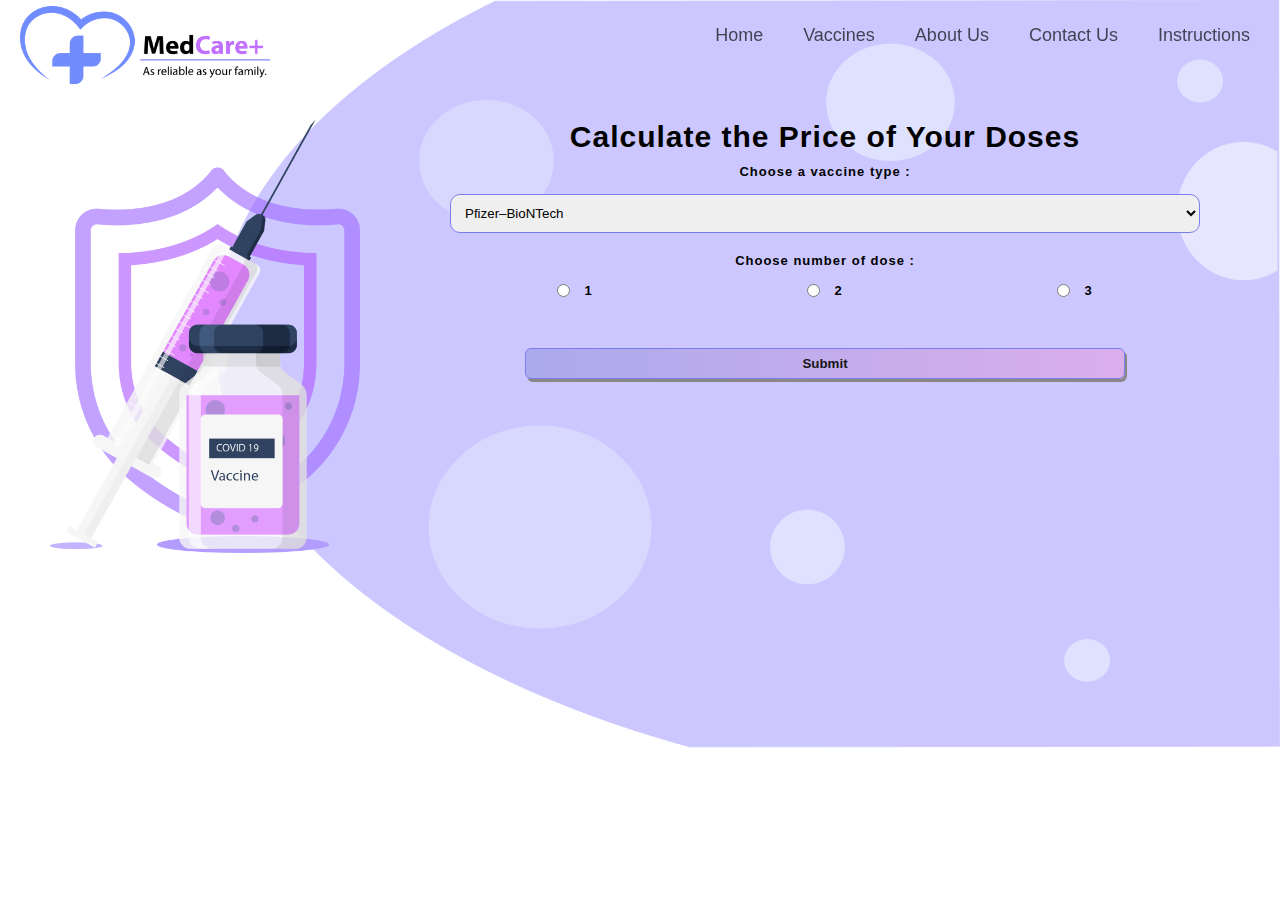
<file: vaccine.html>
<!DOCTYPE html>
<html lang="en">
<head>
    <meta charset="UTF-8">
    <meta http-equiv="X-UA-Compatible" content="IE=edge">
    <meta name="viewport" content="width=device-width, initial-scale=1.0">
    <title>MCA/10011/19</title>
    <link rel="stylesheet" href="https://cdnjs.cloudflare.com/ajax/libs/font-awesome/5.7.2/css/all.min.css">

    <link rel="stylesheet" href="style4.css">
</head>
<body onload="loading()">
  <div id="loading"></div>
    <header>
        <nav class="navbar">
            <label class="navbar-toggle" id="js-navbar-toggle" for="chkToggle">
                    <i class="fa fa-bars"></i>
                </label>
            <img src="images/file.png" alt="" class="logo">
            <input type="checkbox" id="chkToggle"></input>
            <ul class="main-nav" id="js-menu">
              <li>
                <a href="/index.html" class="nav-links">Home</a>
              </li>
              <li>
                <a href="/vaccine.html" class="nav-links">Vaccines</a>
              </li>
              <li>
                <a href="/AboutUs.html" target="_self" class="nav-links">About Us</a>
              </li>
              <li>
                <a href="#" class="nav-links">Contact Us</a>
              </li>
              <li>
                <a href="#" class="nav-links">Instructions</a>
              </li>
            </ul>
          </nav>
    </header>
    <main>

        
                <!-- RNA vaccines
                Pfizer–BioNTech
                Moderna


                Adenovirus vector vaccines
                Sputnik V
                Oxford–AstraZeneca
                Johnson & Johnson
                Convidecia

                Inactivated virus vaccines
                Sinopharm
                CoronaVac
                Covaxin
                CoviVac


                Protein subunit vaccines
                EpiVacCorona
                RBD-Dimer -->
        
        <div class="imagecontainer">
          <img src="images/vac3.png">
        </div>
        <div class="content">

          <h1 class="ctitle1">Calculate the Price of Your Doses</h1>
          <div class="form" id="formx">
            <label for="vacccine">Choose a vaccine type : </label>
            <br></br>
            <select id="vaccine" name="vaccine">
              <option value="1">Pfizer–BioNTech</option>
              <option value="2">Moderna</option>
              <option value="3">Sputnik V</option>
              <option value="4">Oxford–AstraZeneca</option>
              <option value="5">Covaxin</option>
              <option value="6">CovidSheild</option>
            </select>
            <label>Choose number of dose : </label>
            <br></br>
            <div class="doseselect">    
                <input type="radio" id="1" name="dose" value="1">
                <label class="lab" for="1">1</label>
                <input type="radio" id="2" name="dose" value="2">
                <label class="lab" for="2">2</label>
                <input type="radio" id="3" name="dose" value="3">
                <label class="lab" for="3">3</label>
            </div>
            <input class="submitbtn" type="submit" onclick="calculate()" >
            <h3 id="result"></h3>
          </div>
        </div>
    </main>
    <script src="app1.js"></script>
    <script>
      let loader = document.getElementById('loading');
       function loading(){
         loader.style.display='none';
       }
    </script>
</body>
</html>
</file>
<file: style3.css>
*{
    margin: 0px;
    padding: 0px;
    box-sizing: border-box;
    font-family: Verdana, Geneva, Tahoma, sans-serif;
}

body{
  background-image: url(images/bg2.png);
  background-size: cover;
  background-repeat: no-repeat;
  display: grid;
  grid-template-columns:1fr;
  grid-template-rows:120px 400px;
}

.navbar {
    font-size: 18px;
    padding-bottom: 10px;
    position: fixed;
    width: 100%;
  }
  
  .main-nav {
    list-style-type: none;
    display: none;
  }
  
  .nav-links
  /* .logo { */
  {
    text-decoration: none;
    color: rgba(7, 7, 7, 0.7);
  }
  
  .main-nav li {
    text-align: center;
    margin: 15px auto;
  }
  .logo{
    width: 250px;
    height: auto;
    margin-left: 20px;
    padding-top: 20px;
  }
  
  .navbar-toggle {
    position: absolute;
    top: 10px;
    right: 20px;
    cursor: pointer;
    color: rgba(10, 10, 10, 0.8);
    font-size: 24px;
  }
  
  #chkToggle {
    display: none;
  }
  
  #chkToggle:checked + ul.main-nav {
    display: block;
  }
  
  @media screen and (min-width: 768px) {
    .navbar {
      display: flex;
      justify-content: space-between;
      padding-bottom: 0;
      height: 70px;
      align-items: center;
      
    }
  
    #chkToggle:checked + ul.main-nav {
      display: flex;
    }
  
    .main-nav {
      display: flex;
      margin-right: 30px;
      flex-direction: row;
      justify-content: flex-end;
      
    }
  
    .main-nav li {
      margin: 0;
    }
  
    .nav-links {
      margin-left: 40px;
    }
  
    
    .navbar-toggle {
      display: none;
    }
  
    .nav-links:hover {
      color: rgb(0, 0, 0);
    }
  
    
  }

  main{
    display: grid;
    grid-template-columns: 600px 600px;
    grid-template-rows: auto;
    
  }

  main .content{
    padding-left: 50px;
    margin-top: 0px;
    grid-column: 2/3;
    /* border: 1px solid black;
    font-family: Verdana, Geneva, Tahoma, sans-serif; */
    letter-spacing: 1px;
    font-size:small;
    font-weight: bold;

  }

  .ctitle1{
    font-size:30px;
    font-weight: bold;
    margin-bottom: 10px;
  }

  .ctitle2{
    font-size:30px;
    font-weight: bold;
    margin-bottom: 10px;
    margin-top: 10px;
  }

  .content P{
    font-weight: lighter;
  }

  .content .secondcontent{
      padding-bottom: 50px;
  }

  main .imagecontainer {
    grid-column: 1/2;
    /* border: 1px solid black; */
    position: relative;
    
  }

  main .imagecontainer img{
    position: absolute;
    top: 0px;
    left: 50px;
    width: 500px;
    height: auto;
  }

  #loading{

    position: fixed;
    width: 100%;
    height: 100vh;
    background: white url(images/pre2.gif) no-repeat center;
    background-size: 210px;
    z-index:99;

  }

 

/* mobile screen */
  @media screen and (max-width: 768px){
   body{
     background-image:url(images/mbg.png);
     background-size:initial;
     background-repeat: no-repeat;
   }

   main{
     margin-top: 20px;
     display: flex;
   }

   main .content{
     justify-items: left;
     margin-right: 100px;
    
   }

   main .content h1{
     font-size:20px;
   }

   main .imagecontainer{
     display: none;
     overflow: hidden;
   }

   .nav-links:hover {
    color: rgb(0, 0, 0);
    padding-bottom: 10px;
  }

  .navbar{
    background:linear-gradient(to bottom,white,rgb(200, 200, 238));
    border-radius: 3px;
  }


  }
</file>
<file: style5.css>
*{
    margin: 0px;
    padding: 0px;
    box-sizing: border-box;
    font-family: Verdana, Geneva, Tahoma, sans-serif;
}

body{
  background-image: url(images/bg.png);
  background-size: cover;
  background-repeat: no-repeat;
  display: grid;
  grid-template-columns:1fr;
  grid-template-rows:130px 400px;
}

.navbar {
    font-size: 18px;
    padding-bottom: 10px;
    position: fixed;
    width: 100%;
    
  }
  
  .main-nav {
    list-style-type: none;
    display: none;
  }
  
  .nav-links
  /* .logo { */
  {
    text-decoration: none;
    color: rgba(7, 7, 7, 0.7);
  }
  
  .main-nav li {
    text-align: center;
    margin: 15px auto;
  }
  .logo{
    width: 250px;
    height: auto;
    margin-left: 20px;
    padding-top: 20px;
  }
  
  .navbar-toggle {
    position: absolute;
    top: 10px;
    right: 20px;
    cursor: pointer;
    color: rgba(10, 10, 10, 0.8);
    font-size: 24px;
  }
  
  #chkToggle {
    display: none;
  }
  
  #chkToggle:checked + ul.main-nav {
    display: block;
  }
  
  @media screen and (min-width: 768px) {
    .navbar {
      display: flex;
      justify-content: space-between;
      padding-bottom: 0;
      height: 70px;
      align-items: center;
    }
  
    #chkToggle:checked + ul.main-nav {
      display: flex;
    }
  
    .main-nav {
      display: flex;
      margin-right: 30px;
      flex-direction: row;
      justify-content: flex-end;
      
    }
  
    .main-nav li {
      margin: 0;
    }
  
    .nav-links {
      margin-left: 40px;
    }
  
    
    .navbar-toggle {
      display: none;
    }
  
    .nav-links:hover {
      color: rgb(0, 0, 0);
    }
  
    
  }

  main{
    display: grid;
    grid-template-columns: 500px 300px;
    grid-template-rows: auto;
    margin-left: 90px;
    /* border: 1px solid black; */
    
  }

  main .content{
    padding-left: 50px;
    grid-column: 1/2;
    /* border: 1px solid black;
    font-family: Verdana, Geneva, Tahoma, sans-serif; */
    letter-spacing: 1px;
    font-size:small;
    font-weight: bold;

  }

  .ctitle{
    font-size:25px;
    font-weight: bold;
    margin-bottom: 20px;
  }

 

  main .imagecontainer {
    grid-column: 2/4;
    /* border: 1px solid black; */
    position: relative;
    margin: 0px;
    padding: 0px;
    box-sizing: border-box;
    
  }

  main .imagecontainer img{
    position: absolute;
    top: 20px;
    left: 190px;
    width: 500px;
    height: auto;
  }

 

  .btn1{
    color: rgb(247, 247, 247);
    background:linear-gradient(to right,rgb(177, 177, 241),rgb(171, 171, 238),rgb(224, 153, 224));
    border-radius: 10px;
    margin-top: 10px;
    width: 120px;
    padding: 7px;
    border: 1px solid rgb(122, 122, 163);
    box-shadow: 2px 3px rgb(121, 120, 122);
  }

  .btn1:hover{
    box-shadow: 2px 3px rgb(97, 75, 119);
    background:linear-gradient(to right,rgb(177, 177, 241),rgb(171, 171, 238),rgb(211, 124, 211));
  }

  .btn1:focus{
    outline: none;
  }

  .inputbox{
      padding: 7px;
      width: 70%;
      border: 1px solid rgb(118, 118, 197);
      border-radius: 5px;
  }

  .messagebox{
      border: 1px solid rgb(118, 118, 187);
  }

  .footer{
      position: relative;
  }

  #lab_social_icon_footer {
    padding: 40px 0;
    align-items: center;
    position: absolute;
    top:250px;
    left:350px
  }
  
  #lab_social_icon_footer a {
    color: rgb(116, 158, 192);
  }
  
  #lab_social_icon_footer #social-fb:hover {
    color: #3B5998;
   
  }
  
  #lab_social_icon_footer #social-gp:hover {
    color: #d34836;
  }
  
  #lab_social_icon_footer #social-em:hover {
    color: #f39c12;
  }

  #loading{

    position: fixed;
    width: 100%;
    height: 100vh;
    background: white url(images/pre2.gif) no-repeat center;
    background-size: 210px;
    z-index:99;

  }
 


  @media screen and (max-width: 768px){
   body{
     background-image:url(images/mbg.png);
     background-size:initial;
     background-repeat: no-repeat;
   }

   main{
     margin-top: 20px;
     margin-left: 30px;
     overflow-y: hidden;
   }

   main .content{
     justify-items: left;
     margin-right: 110px;
     overflow-y: hidden;
   }

   main .content h1{
     font-size:20px;
   }

   main .imagecontainer{
     display: none;
     overflow: hidden;
   }

   .nav-links:hover {
    color: rgb(0, 0, 0);
    padding-bottom: 10px;
  }

  .inputbox{
    padding: 5px;
    width: 100%;
    border: 1px solid rgb(118, 118, 197);
    border-radius: 5px;
}
  .navbar{
    background:linear-gradient(to bottom,white,rgb(200, 200, 238));
    border-radius: 3px;
  }

}
</file>
<file: style6.css>
*{
    margin: 0px;
    padding: 0px;
    box-sizing: border-box;
    font-family: Verdana, Geneva, Tahoma, sans-serif;
}

body{
  background-image: url(images/bg.png);
  background-size: cover;
  background-repeat: no-repeat;

  display: grid;
  grid-template-rows: 100px 500px;
  grid-template-columns: auto;
}

.navbar {
    font-size: 18px;
    padding-bottom: 10px;
    position: fixed;
    width: 100%;
    grid-row: 1/2;
    
  }
  
  .main-nav {
    list-style-type: none;
    display: none;
  }
  
  .nav-links
  /* .logo { */
  {
    text-decoration: none;
    color: rgba(7, 7, 7, 0.7);
  }
  
  .main-nav li {
    text-align: center;
    margin: 15px auto;
  }
  .logo{
    width: 250px;
    height: auto;
    margin-left: 20px;
    padding-top: 20px;
  }
  
  .navbar-toggle {
    position: absolute;
    top: 10px;
    right: 20px;
    cursor: pointer;
    color: rgba(10, 10, 10, 0.8);
    font-size: 24px;
  }
  
  #chkToggle {
    display: none;
  }
  
  #chkToggle:checked + ul.main-nav {
    display: block;
  }

  
  @media screen and (min-width: 768px) {
    .navbar {
      display: flex;
      justify-content: space-between;
      padding-bottom: 0;
      height: 70px;
      align-items: center;
    }
  
    #chkToggle:checked + ul.main-nav {
      display: flex;
    }
  
    .main-nav {
      display: flex;
      margin-right: 30px;
      flex-direction: row;
      justify-content: flex-end;
      
    }
  
    .main-nav li {
      margin: 0;
    }
  
    .nav-links {
      margin-left: 40px;
    }
  
    
    .navbar-toggle {
      display: none;
    }
  
    .nav-links:hover {
      color: rgb(0, 0, 0);
    }
  
    
  }

  main{
    grid-row: 2/3;
  }

  main h3{
    text-align: center;
  }

  .content{
    display: grid;
    grid-template-columns: 900px 200px;
    grid-template-rows: auto;

  }

  .content .imagecontainer{
    grid-column:1/2;
    width: 21%;
    height: 310px;
    position: absolute;
    left: 25%;
    top: 50%;
    transform: translate(-50%,-50%);
    margin-top: 50px;
    background-size:100% 100%;
    background-repeat: no-repeat;
    box-shadow: 1px 2px 10px rgb(107, 48, 173);
    border-radius: 10%;
    animation:slider 60s infinite;
    animation-timing-function: ease-out;
    background-image: url(images/jpginst/images/1_02.jpg);
    
  } 

  .information{
    display: flex;
    flex-direction: row;
    flex-wrap: wrap;
    margin-left: 50px;
    margin-top: 30px;
  }

  .information p{
    margin-right: 20px;
  }

  @keyframes slider{
    0%{
      background-image: url(images/jpginst/images/1_02.jpg);
      
    }
    12%{
      background-image: url(images/jpginst/images/1_03.png);
    }
    24%{
      background-image: url(images/jpginst/images/1_04.png);
    }
    36%{
      background-image: url(images/jpginst/images/1_05.png);
    }
    48%{
      background-image: url(images/jpginst/images/1_06.png);
    }
    60%{
      background-image: url(images/jpginst/images/1_07.png);
    }
    72%{
      background-image: url(images/jpginst/images/1_08.png);
    }
    84%{
      background-image: url(images/jpginst/images/1_09.png);
    }
    98%{
      background-image: url(images/jpginst/images/1_10.png);
    }
    100%{
      background-image: url(images/jpginst/images/1_02.png);
    }
    
  }
   
    
  

  .content .listinstruction{
    grid-column: 2/4;
    margin-top: 100px;
    font-family: Verdana, Geneva, Tahoma, sans-serif;
    font-size: larger;
    letter-spacing: 0.2rem;
    /* border: 1px solid black; */
    
  }

  .listinstruction ul li{
    margin-bottom: 10px;
  }

  #loading{

    position: fixed;
    width: 100%;
    height: 100vh;
    background: white url(images/pre2.gif) no-repeat center;
    background-size: 210px;
    z-index:99;

  }



  @media screen and (max-width: 768px){
   body{
     background-image:url(images/mbg.png);
     background-size:initial;
     background-repeat: no-repeat;
   }

   .nav-links:hover {
    color: rgb(0, 0, 0);
    padding-bottom: 10px;
  }

  .navbar{
    background:linear-gradient(to bottom,white,rgb(200, 200, 238));
    border-radius: 3px;
  }

  .content .listinstruction{
    display: none;
  }

  .content .imagecontainer{
    width: 60%;
    height: 310px;
    overflow-x: hidden;
    overflow-y: hidden;
    position: absolute;
    left: 50%;
    top: 50%;
    transform: translate(-50%,-50%);
    margin-top: 110px;
    background-size:100% 100%;
    background-repeat: no-repeat;
    box-shadow: 1px 2px 10px rgb(107, 48, 173);
    border-radius: 10%;
    animation:slider 60s infinite linear ;
    animation-delay: 20s;
    
  } 

  main{
    overflow: hidden;
  }
  main h3{
    text-align:center;
    font-size: small;
    margin-top: 120px;
  }

  .information{
    display: flex;
    flex-direction: row;
    flex-wrap: wrap;
    margin-left: 70px;
    margin-top: 350px;
    font-size: x-small;
  }

 }
</file>
<file: report.css>
body {
    font-family: -apple-system, BlinkMacSystemFont, "Segoe UI", Roboto, Helvetica, Arial, sans-serif, "Apple Color Emoji", "Segoe UI Emoji", "Segoe UI Symbol";
  }
  
  #chartdiv {
    max-width: 100%;
    height: 800px;
    background-color:#121212;
  }

  .links{
      text-decoration: none;
      color: rgb(252, 252, 252);
      font-family: Verdana, Geneva, Tahoma, sans-serif;
      text-align: center;
      background: rgb(224, 155, 26);
      padding: 10px;
      border-radius: 20px;
      margin-bottom: 10px;
      display: block;
      width: 150px;
      font-weight: bolder;
  }
</file>
<file: style4.css>
*{
    margin: 0px;
    padding: 0px;
    box-sizing: border-box;
    font-family: Verdana, Geneva, Tahoma, sans-serif;
}

body{
  background-image: url(images/bg9.png);
  background-size: cover;
  background-repeat: no-repeat;
  display: grid;
  grid-template-columns:1fr;
  grid-template-rows:120px 400px;
}

.navbar {
    font-size: 18px;
    padding-bottom: 10px;
    position: fixed;
    width: 100%;
  }
  
  .main-nav {
    list-style-type: none;
    display: none;
  }
  
  .nav-links
  /* .logo { */
  {
    text-decoration: none;
    color: rgba(7, 7, 7, 0.7);
  }
  
  .main-nav li {
    text-align: center;
    margin: 15px auto;
  }
  .logo{
    width: 250px;
    height: auto;
    margin-left: 20px;
    padding-top: 20px;
  }
  
  .navbar-toggle {
    position: absolute;
    top: 10px;
    right: 20px;
    cursor: pointer;
    color: rgba(10, 10, 10, 0.8);
    font-size: 24px;
  }
  
  #chkToggle {
    display: none;
  }
  
  #chkToggle:checked + ul.main-nav {
    display: block;
  }
  
  @media screen and (min-width: 768px) {
    .navbar {
      display: flex;
      justify-content: space-between;
      padding-bottom: 0;
      height: 70px;
      align-items: center;
      
    }
  
    #chkToggle:checked + ul.main-nav {
      display: flex;
    }
  
    .main-nav {
      display: flex;
      margin-right: 30px;
      flex-direction: row;
      justify-content: flex-end;
      
    }
  
    .main-nav li {
      margin: 0;
    }
  
    .nav-links {
      margin-left: 40px;
    }
  
    
    .navbar-toggle {
      display: none;
    }
  
    .nav-links:hover {
      color: rgb(0, 0, 0);
    }
  
    
  }

  main{
    display: grid;
    grid-template-columns: 400px 800px;
    grid-template-rows: auto;
    
  }

  main .content{
    padding-left: 50px;
    margin-top: 0px;
    grid-column: 2/3;
    font-family: Verdana, Geneva, Tahoma, sans-serif;
    letter-spacing: 1px;
    font-size:small;
    font-weight: bold;
    text-align: center;

  }

  .content .form{
      width: 100%;
  }

  .form select{
      width: 100%;
      padding: 10px;
      border-radius:10px;
      margin-bottom: 20px;
      border: 1px solid rgb(67, 61, 151);
      border: 1px solid rgb(124, 126, 236);

  }

  .ctitle1{
    font-size:30px;
    font-weight: bold;
    margin-bottom: 10px;
  }



  .content P{
    font-weight: lighter;
  }

  .content .secondcontent{
      padding-bottom: 50px;
  }

  main .imagecontainer {
    grid-column: 1/2;
    /* border: 1px solid black; */
    position: relative;
    
  }

  main .imagecontainer img{
    position: absolute;
    top: 0px;
    left: 50px;
    width: 310px;
    height: auto;
  }

  .doseselect{
      display: flex;
      justify-content:space-around;
  }

  .lab{
      margin-left:-200px;
  }

  .submitbtn{

      padding: 7px;
      margin-top: 50px;
      width: 80%;
      border-radius: 6px;
      background: linear-gradient(to right,rgb(170, 170, 236),rgb(219, 174, 236));
      font-weight: bold;
      color: rgb(24, 23, 23);
      cursor: pointer;
      box-shadow:2px 3px rgb(138, 135, 135);
      border: 1px solid rgb(124, 126, 236);
  }

  .submitbtn:hover{
    box-shadow:2px 3px rgb(138, 84, 168);
  }

  .submitbtn:focus{
    outline: none;
  }

  #result{
    margin-top: 20px;
  }

  #loading{

    position: fixed;
    width: 100%;
    height: 100vh;
    background: white url(images/pre2.gif) no-repeat center;
    background-size: 210px;
    z-index:99;

  }

 

/* mobile screen */
  @media screen and (max-width: 768px){
   body{
     background-image:url(images/mbg.png);
     background-size:initial;
     background-repeat: no-repeat;
   }

   main{
     margin-top: 70px;
     display: flex;
     /* border: 1px solid black; */
   }

   main .content{
     justify-items: left;
     margin-right: 100px;
    
   }

   main .content h1{
     font-size:20px;
   }

   main .imagecontainer{
     display: none;
     overflow: hidden;
   }

   .nav-links:hover {
    color: rgb(0, 0, 0);
    padding-bottom: 10px;
  }

  .navbar{
    background:linear-gradient(to bottom,white,rgb(200, 200, 238));
    border-radius: 3px;
  }


  .content form{
        width: 350px;
    }

    form select{
    width: 100%;
    padding: 10px;
    border-radius:10px;

    }

    .lab{
        margin-left:-80px;
    }


  }
</file>
